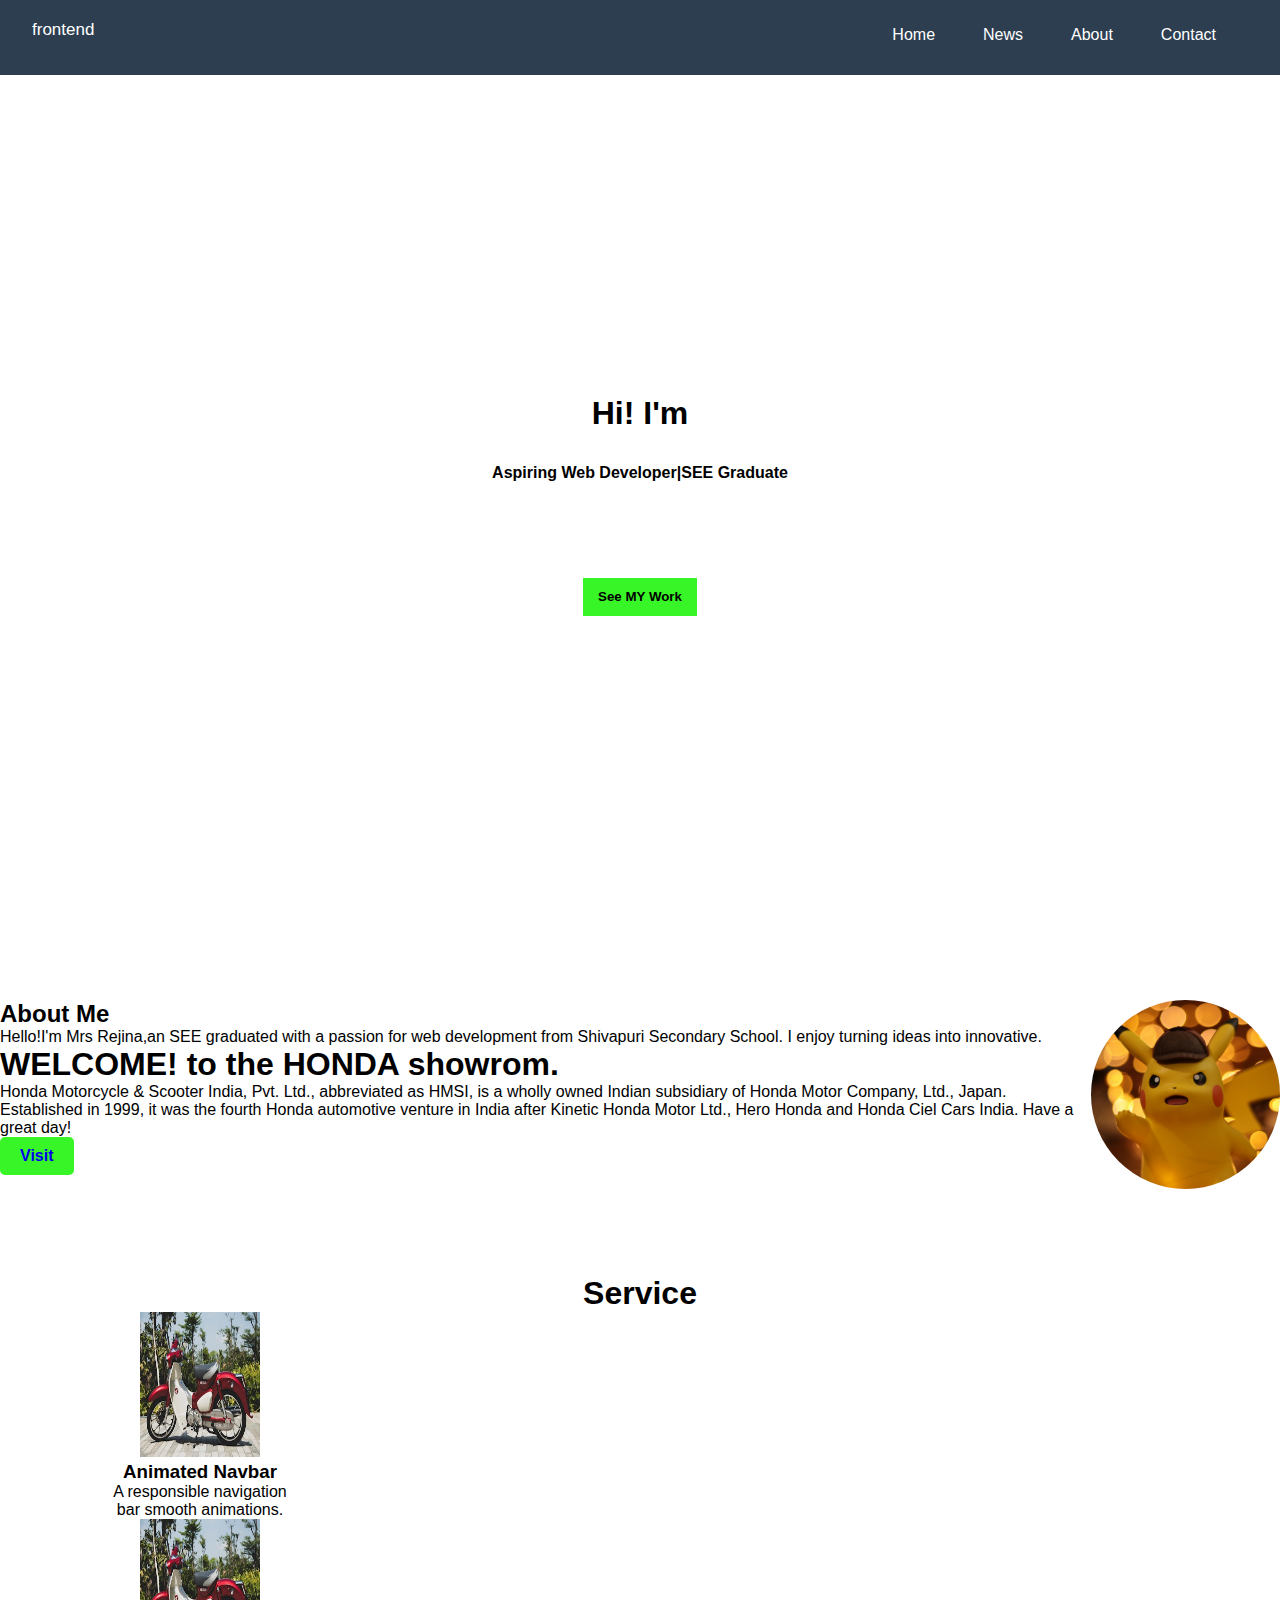
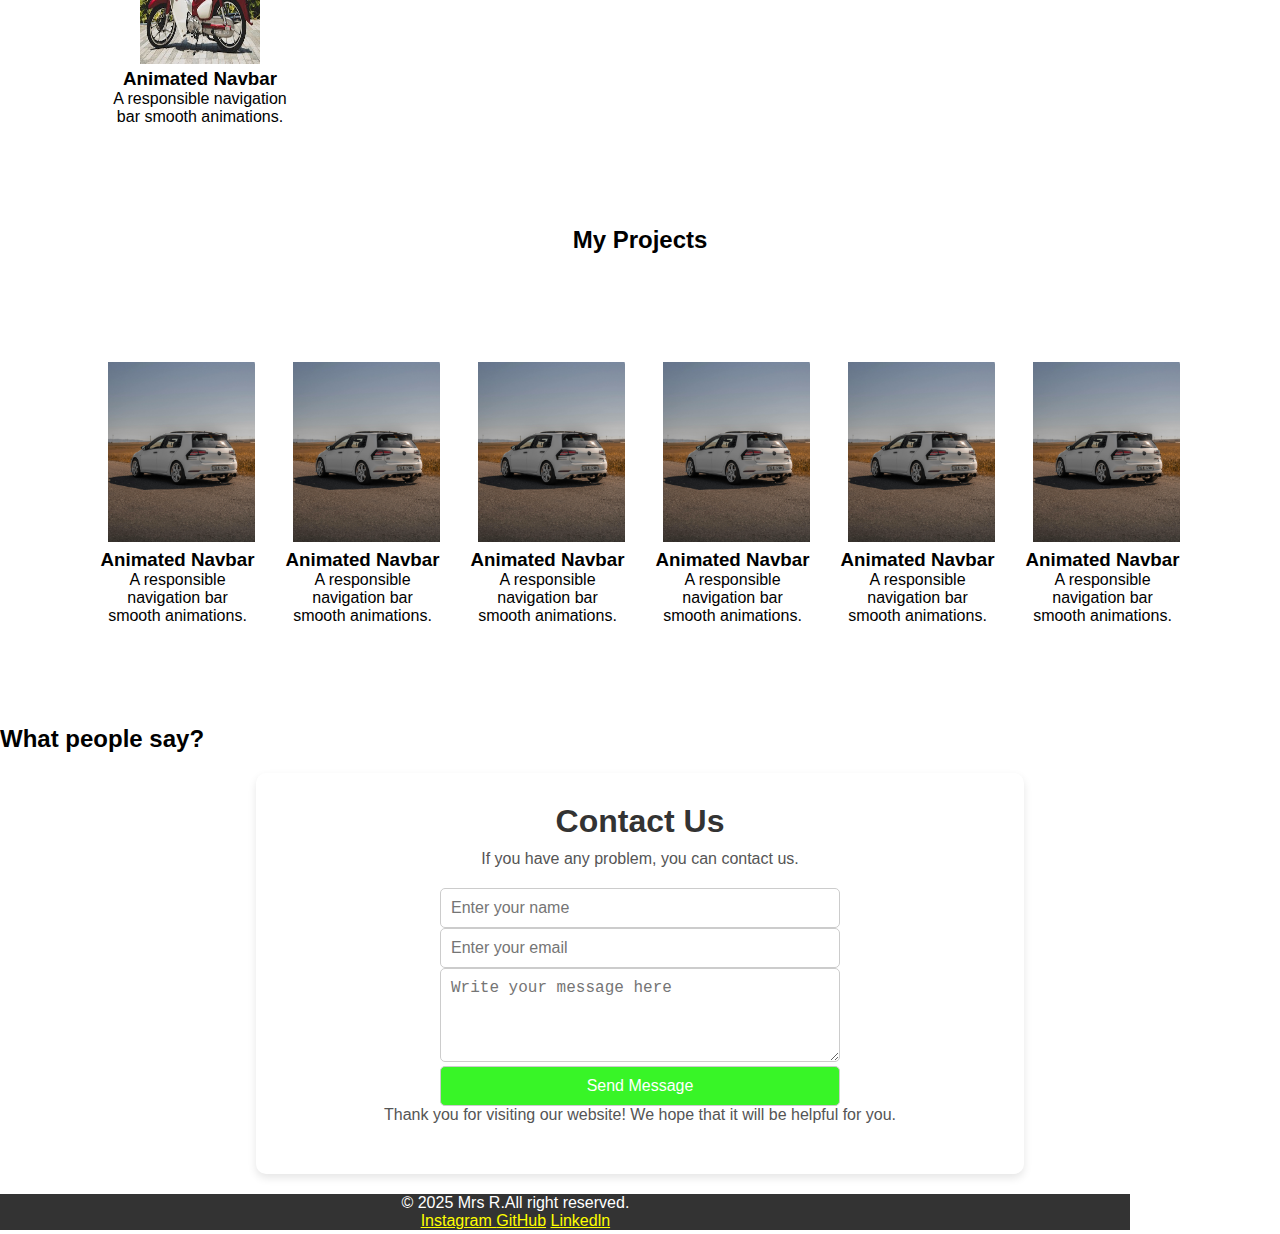
<file: index.html>
<!DOCTYPE html>
<html lang="en">
<head>
  <meta charset="UTF-8">
  <meta name="viewport" content="width=device-width, initial-scale=1.0">
  <title>Navbar</title>
    <link rel="stylesheet" href="./style.css">
</head>
<body>
  <header class="navbar">
    <div class="logo">
      frontend
    </div>
    <div class="nav-links" >
        <ul class="nav" id="navlinks">
          <li>
            <a href="#">Home</a>
          </li>
          <li>
            <a href="#">News</a>
          </li>
          <li>
            <a href="#">About</a>
          </li>
          <li>
            <a href="#">Contact</a>
          </li>
        </ul>

      <div class="hamburger" id="hamburger" > 
        <span></span>
        <span></span>
        <span></span>
      </div>
    </div>
  </header>
      <div class="intro">
        <h1 id="typed-text"></h1>
        <p>Aspiring Web Developer|SEE Graduate</p>
        
        <a href="#project"><button class="a"><b>See MY Work </b></button></a>
        
      </div>

      <div class="about">
        <div>
            <img src="./image/pika.jpg" alt="Pikachu" class="pika">
        </div>
      <div>
        <h2>  About Me</h2>
         <p>Hello!I'm Mrs Rejina,an SEE graduated with a passion for web development from Shivapuri Secondary School. I enjoy turning ideas into innovative.</p>
        <h1>WELCOME! to the HONDA showrom.</h1>
        <p class="content">Honda Motorcycle & Scooter India, Pvt. Ltd., abbreviated as HMSI, is a wholly owned Indian subsidiary of Honda Motor Company, Ltd., Japan. Established in 1999, it was the fourth Honda automotive venture in India after Kinetic Honda Motor Ltd., Hero Honda and Honda Ciel Cars India.
        Have a great day!
        </p>
      </div>
      <div></div>
      </div>
      
     <div>
      <button class="button" >
        <a href="https://honda.com.np">Visit</a>
      </button>
    </div>
    
    <div class="ser">
     <div >
      <h1>Service</h1>
      </div>
  
    
    <div class="service">
        <img src="./image/honda.jpg" alt="Honda Car" >
        <h3>Animated Navbar</h3>
        <p>A responsible navigation bar  smooth animations.</p>
      </div>
      
      <div class="service">
        <img src="./image/honda.jpg" alt="Honda Car" >
        <h3>Animated Navbar</h3>
        <p>A responsible navigation bar  smooth animations.</p>
      </div>
     </div>
     </div>
     </div>
    
     <div class="h2">
     <h2>My Projects</h2>
     </div>
     
    <div class="project-container" id="project-container"> 
    <!--<div class="layout">
     
       
    
        <img src="./image/Car.jpg" alt="Honda Car" >
        <h3>Animated Navbar</h3>
        <p>A responsible navigation bar  smooth animations.</p>
  
  
       <img src="./image/Bike.jpg" alt="Honda">
      <h3>Landing Page</h3>
      <p>A clean and simple landing page  HTML,CSS and basic JS.</p>
  
    
      <img src="./image/Car.jpg" alt="Honda Car" >
      <h3>Animated Navbar</h3>
      <p>A responsible navigation bar  smooth animations.</p>
  
  
    <img src="./image/Bike.jpg" alt="Honda">
   <h3>Landing Page</h3>
   <p>A clean and simple landing page  HTML,CSS and basic JS.</p>

 
  <img src="./image/Bike.jpg" alt="Honda">
 <h3>Landing Page</h3>
 <p>A clean and simple landing page  HTML,CSS and basic JS.</p>


  <img src="./image/Bike.jpg" alt="Honda">
 <h3>Landing Page</h3>
 <p>A clean and simple landing page  HTML,CSS and basic JS.</p>-->

  </div>
  <div class="people-say">
    <h2>What people say?</h2>
    <div class="people-container" id="people"></div>
  </div>

    
    <div class="center">
      <div class="contact-container">
        <h1>Contact Us</h1>
        <p>If you have any problem, you can contact us.</p>
        <div class="form">
          <form action="#" method="post">
            <input type="text" id="name"  placeholder="Enter your name">
            
            <input type="email" id="email"  placeholder="Enter your email">
            <textarea id="message" rows="4" placeholder="Write your message here"></textarea>
            <input type="submit" value="Send Message" class="submit-button">
          </form>
        </div>
        <p>Thank you for visiting our website! We hope that it will be helpful for you.</p>
      </div>
    </div>

<footer class="foot">
  <p>&copy 2025 Mrs R.All right reserved.</p>
  
  <a href="https://www.instagram.com" class="link">Instagram </a>
  <a href="https://github.com" class="link">GitHub</a> 
  <a href="https://www.linkedin.com" class="link">Linkedln</a>
  
</footer>
<script src="script.js"></script>
</body>
</html>
</file>
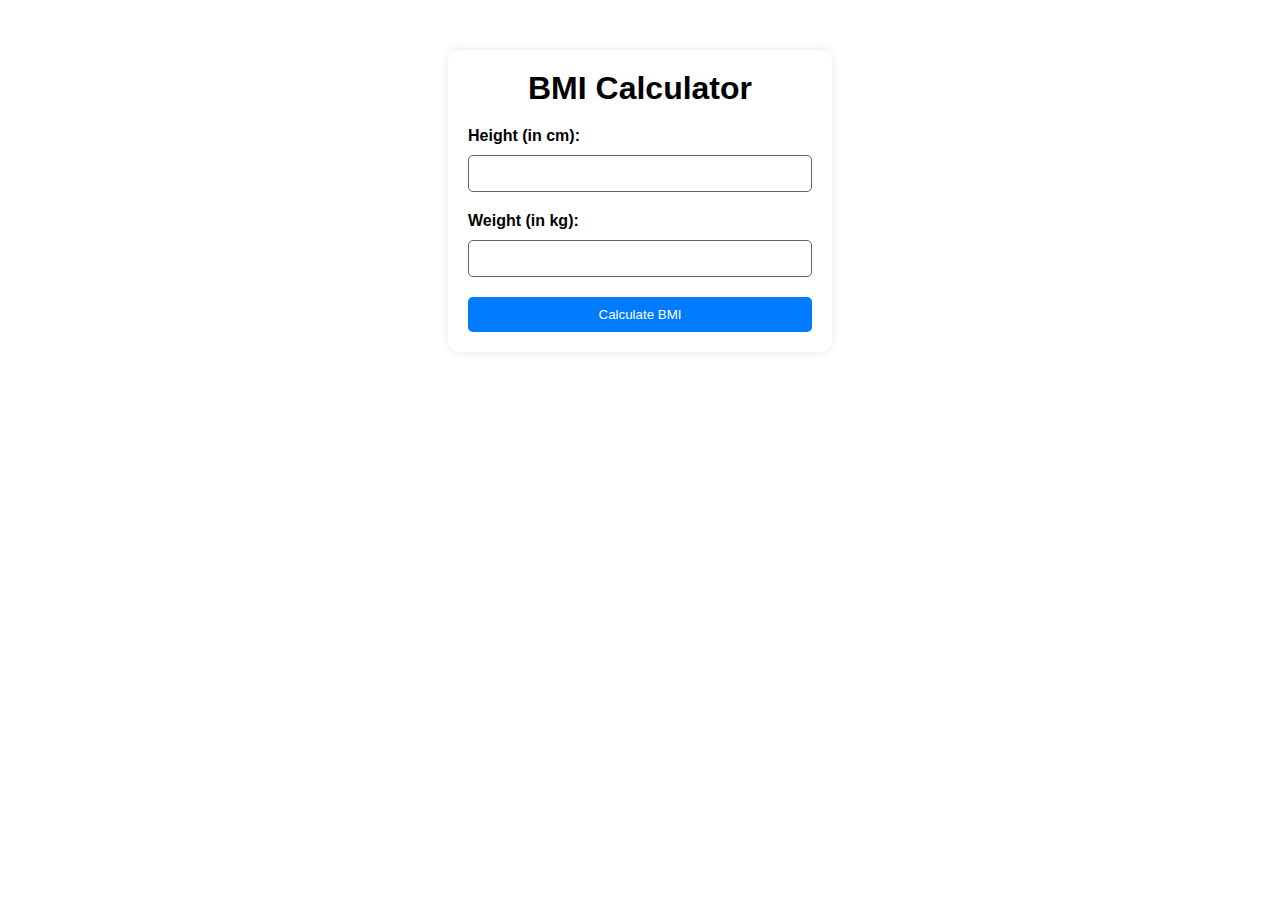
<file: BMI/index.html>
<!DOCTYPE html>
<html lang="en">
<head>
    <meta charset="UTF-8">
    <meta name="viewport" content="width=device-width, initial-scale=1.0">
    <title>Document</title>
    <link rel="stylesheet" href="./stylesheet.css">
</head>
<body>
        <div class="bmi-container">
            <h1>BMI Calculator</h1>
        <form id="bmi-form">
            <div class="num-area">
                <label for="height">Height (in cm):</label>
                <input type="number" id="height" required>
            </div>

            <div class="num-area">
                <label for="weight">Weight (in kg):</label>
                <input type="number" id="weight" required>
            </div>
            
        <button type="submit" id="btn">Calculate BMI</button>
       
        </form>
        <div id="result"></div>
        </div>
        <script src="BMI.js"></script>
</body>
</html>
</file>
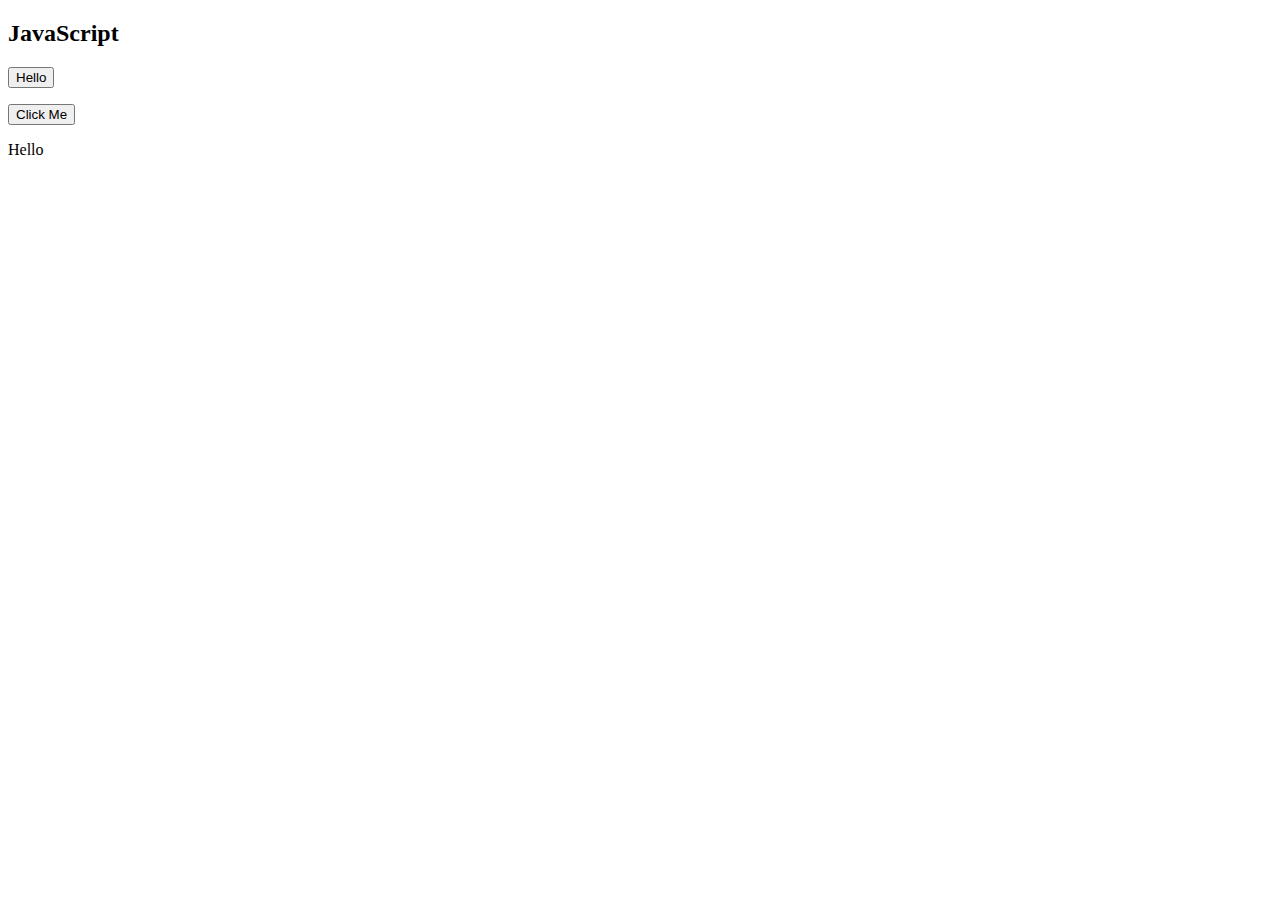
<file: Rejina.html>
<!DOCTYPE html>
<html lang="en">
<head>
    <meta charset="UTF-8">
    <meta name="viewport" content="width=device-width, initial-scale=1.0">
    <title>Document</title>
</head>
<body>
    <h2>JavaScript</h2>
    <button type="button" onclick="viewDate()">Hello</button>
    <p id="demo"> </p>
    <button type="button" onclick="changeText()">Click Me</button>
    <p id="demo1">Hello</p>

    <script>
        const user="Rejina";
        function changeText(){
            document.getElementById("demo1").innerHTML="You Click The Button";
        }

        function changeText(){
        document.getElementById("demo1").innerHTML="You Click The Button";
        }  
  
        function viewDate(){
        document.getElementById("demo").innerHTML=
        "Hi " + user + " today is " + Date();
        }
    </script>
</body>
</html>
</file>
<file: style.css>
body {
  
  font-family: Arial, sans-serif;
}

*{
  margin: 0;
  padding: 0;
  box-sizing: border-box;
}
/* .navbar {
  background-color: #555;
  display: flex;
  padding: 16px 20px;
  position: fixed;
  top: 0;
  width: 100%;
  z-index: 100;
}

.nav-links {
  display: flex;
  gap: 15px;
  text-align: right;
}

.nav-links a{
  color: #fff;
  text-decoration: none;
  text-align: right;
  padding: 10px 15px;
  transition: all 0.3s ease;
  position: relative;
  top: 10px;
  
}
.nav-links ul {
  list-style: none;
  display: flex;
  gap: 2rem;
}
 
.right{
  text-align: right;
}
.nav-links {
  display: flex;
  text-align: right;
  gap: 2rem;
}
.logo{
  display: flex;
  align-items: center;
  gap: 2rem;
  color:#fff;
  font-size: 17px;
  position: relative;
  bottom: 8px;
}


.nav-links a:hover {
  color: darkgoldenrod;

}


@media (max-width: 768px) {
  .nav-links ul {
    display: none;
    flex-direction: column;
    background-color: #333c46;
    position: absolute;
    top: 10px;
    right: 20px;
    width: 200px;
  }

  .nav.active {
    display: flex;
  }

  .hamburger {
    display: flex;
    flex-direction: column;
    cursor: pointer;
  }

  .hamburger span {
    background: #fff;
    height: 3px;
    width: 25px;
    margin: 4px;
    border-radius: 3px;
  }

} */

.navbar {
  display: flex;
  justify-content: space-between;
  align-items: center;
  background-color: #2c3e50;
  padding: 1rem 2rem;
  position: sticky;
  top: 0;
  z-index: 1000;
  width: 100%;
}


.nav-links a {
  color: #fff;
  margin: 0 1rem;
  text-decoration: none;
  font-weight: 500;
  transition: color 0.3s ease;
  text-align: center;
  position: relative;
  top: 10px;
}
.nav-links ul {
  list-style: none;
  display: flex;
  gap: 2rem;
}
.nav-links {
  display: flex;
  align-items: center;
  gap: 2rem;
}
.logo{
  display: flex;
  align-items: center;
  gap: 2rem;
  color: #ffffff;
  font-size: 17px;
  position: relative;
  bottom: 8px;
}
.nav-links a:hover {
  color: #1abc9c;
  font-family: 'Lobster', cursive;
}

.nav-links a::after {
  content: '';
  width: 0;
  height: 2px;
  background: #108f75;
  margin: 0 auto;
  margin-top: 5px;  
  transition: width 0.3s ease;
  display: block;
}

.nav-links a:hover::after {
  width: 100%;
}

@media (max-width: 768px) {
  .nav-links ul {
    display: none;
    flex-direction: column;
    background-color: #333c46;
    position: absolute;
    top: 10px;
    right: 20px;
    width: 200px;
  }

  .nav.active {
    display: flex;
  }

  .hamburger {
    display: flex;
    flex-direction: column;
    cursor: pointer;
  }

  .hamburger span {
    background: #fff;
    height: 3px;
    width: 25px;
    margin: 4px;
    border-radius: 3px;
  }

}


 .pika {
  height: 5cm;
  width: 5cm;
  object-fit: cover;
  align-items: right;
  display: flex;
  float: right;
  border-radius:60% ;
 }
.content{
  display: inline  ;
  justify-content: left ;
  align-items: center;
  width: 50vb;

}
.button{
  background-color:#38f527;
  color:#1b0a0a;
  padding: 10px 20px;
  border: none;
  border-radius: 5px;
  font-size: 16px;
  font-weight: bold;
  
 
}

.contact-container {
  background-color: rgb(255, 255, 255);
  border-radius: 10px;
  box-shadow: 0 4px 8px rgba(0, 0, 0, 0.1);
  padding: 30px;
  width: 60%;
  text-align: center;
  margin: 20px auto;
}

.contact-container h1 {
  font-size: 2rem;
  color: #333;
  margin-bottom: 10px;
}

.contact-container p {
  font-size: 1rem;
  color: #555;
  margin-bottom: 20px;
}

.form {
  display: flex;
  flex-direction: column;
  gap: 20px;
  align-items: center;
}

.form input, .form textarea {
  width: 100%;
  max-width: 400px;
  padding: 10px;
  border-radius: 5px;
  border: 1px solid #ccc;
  font-size: 1rem;
}

.form input:focus, .form textarea:focus {
  outline: none;
  border-color: #2798f5;
  box-shadow: 0 0 5px rgba(39, 238, 245, 0.5);
}

.submit-button {
  background-color: #38f527;
  color: #fff;
  padding: 10px 20px;
  border: none;
  border-radius: 5px;
  font-size: 5PX;
  cursor: pointer;
  transition: background-color 0.3s ease;
}

.submit-button:hover {
  background-color: #2dbb1e;
}
.foot{

margin: 0;
padding: 0;
bottom: 0;
width: 96vw;
position: relative;
right:99px;
background-color: #333;
color: #fff;
text-align: center;
text-decoration: none;
}

.link{
color: yellow;
}

.button:hover{
transition: all 0.3s ease;
transform: scale(1.5);

}
.button a{
text-decoration: none;
}



.layout{
display: flex;
flex-wrap: wrap;
justify-content: center;

}
/*Project*/

.project-container{
text-align: center;
display: flex;
margin: 100px;


}

 .h2{
  text-align: center;
}

.card{

width: 200px;
overflow: hidden;
position:relative;
border-radius: 10px;
}
.card:hover{
  background-color:#555;
  cursor: pointer;

  }

.card img{
width: 100%;
height: 180px;
object-fit: cover;
display: block;
margin: 5%;
justify-content: space-between;
transition: all 3.0s ease;
}
.cardr:hover img{
scale: 1.1;
}
.project-container{
  align-items: center;
  display: flex;
  gap: 30px;
}

.lay{
  display: flex;
  flex-wrap: wrap;
  justify-content: center;
  padding: 20px;
  
  }
  .ser{
  text-align: center;
  margin: 100px;
  
  }
  .service{
  width: 200px;
  overflow: hidden;
  border-radius: 10px;
  }
  .service img{
    width: 60%;
    height: 145px;
  }
  .service:hover{
    background-color:#555;
    cursor: pointer;
  
    }

.intro{
text-align: center;
padding: 25%;
background-color:#fff;
}
.intro p{
font-weight: bold;
margin: 5%;
}
.a{
height: 1cm;
width: 3cm;
margin: 10%;
}
.intro button{
background-color: #38f527;
border: none;
}
</file>
<file: BMI/stylesheet.css>
*{
    margin: 0;
    padding: 0;
    box-sizing: border-box;
}
body{
    font-family: 'Poppins', sans-serif;
    
}
.bmi-container{
    width: 30%;
    max-width: 600px;
    margin: 50px auto;
    padding: 20px;
    background-color: #fff;
    border-radius: 10px;
    box-shadow: 0 0 10px rgba(0,0,0,0.1);
}
.bmi-container h1{
    text-align: center;
    margin-bottom: 20px;
}
.bmi-container label{
    display: block;
    margin-bottom: 10px;
    font-weight: bold;
}
.num-area{
    margin-bottom: 20px;
}
#height, #weight{
    width: 100%;
    padding: 10px;
    border: 1px solid #636363;
    border-radius: 5px;
}
#btn{
    width: 100%;
    padding: 10px;
    background-color: #007bff;
    color: #fff;
    border: none;
    border-radius: 5px;
}
</file>
